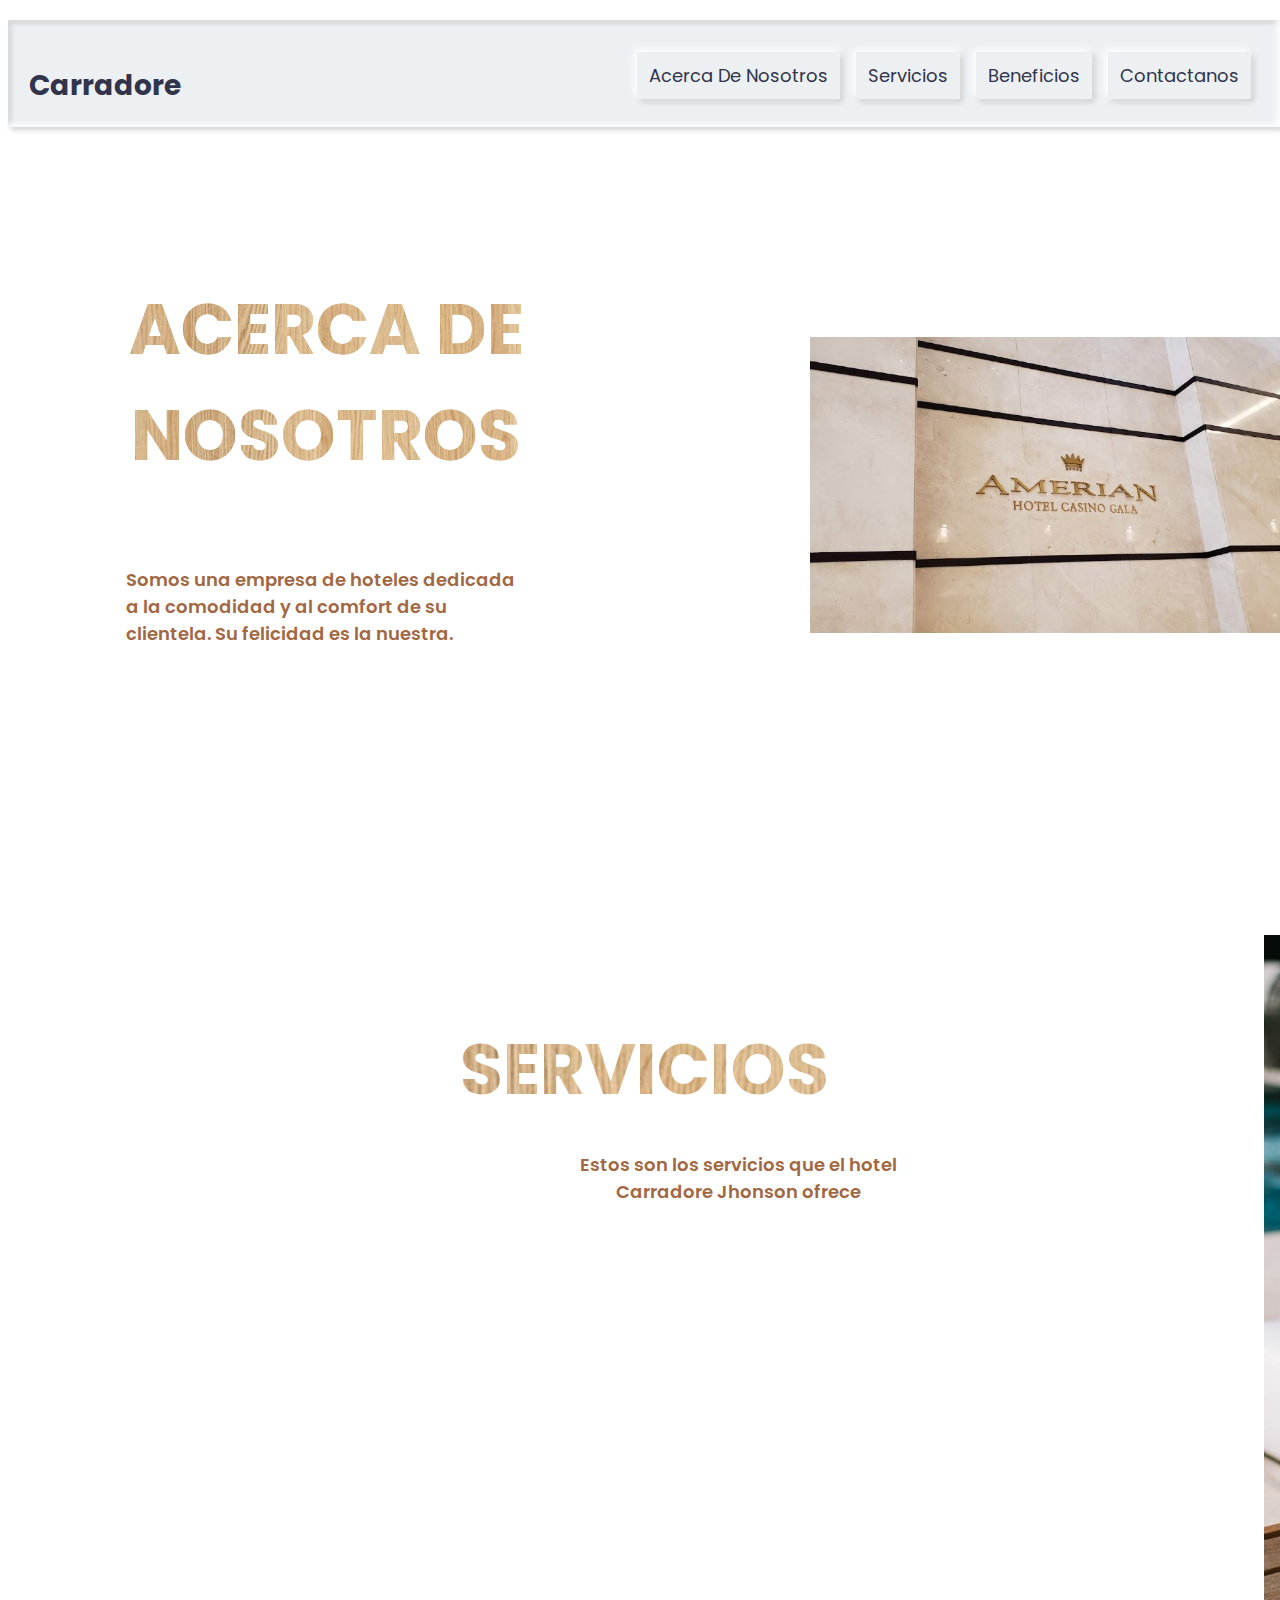
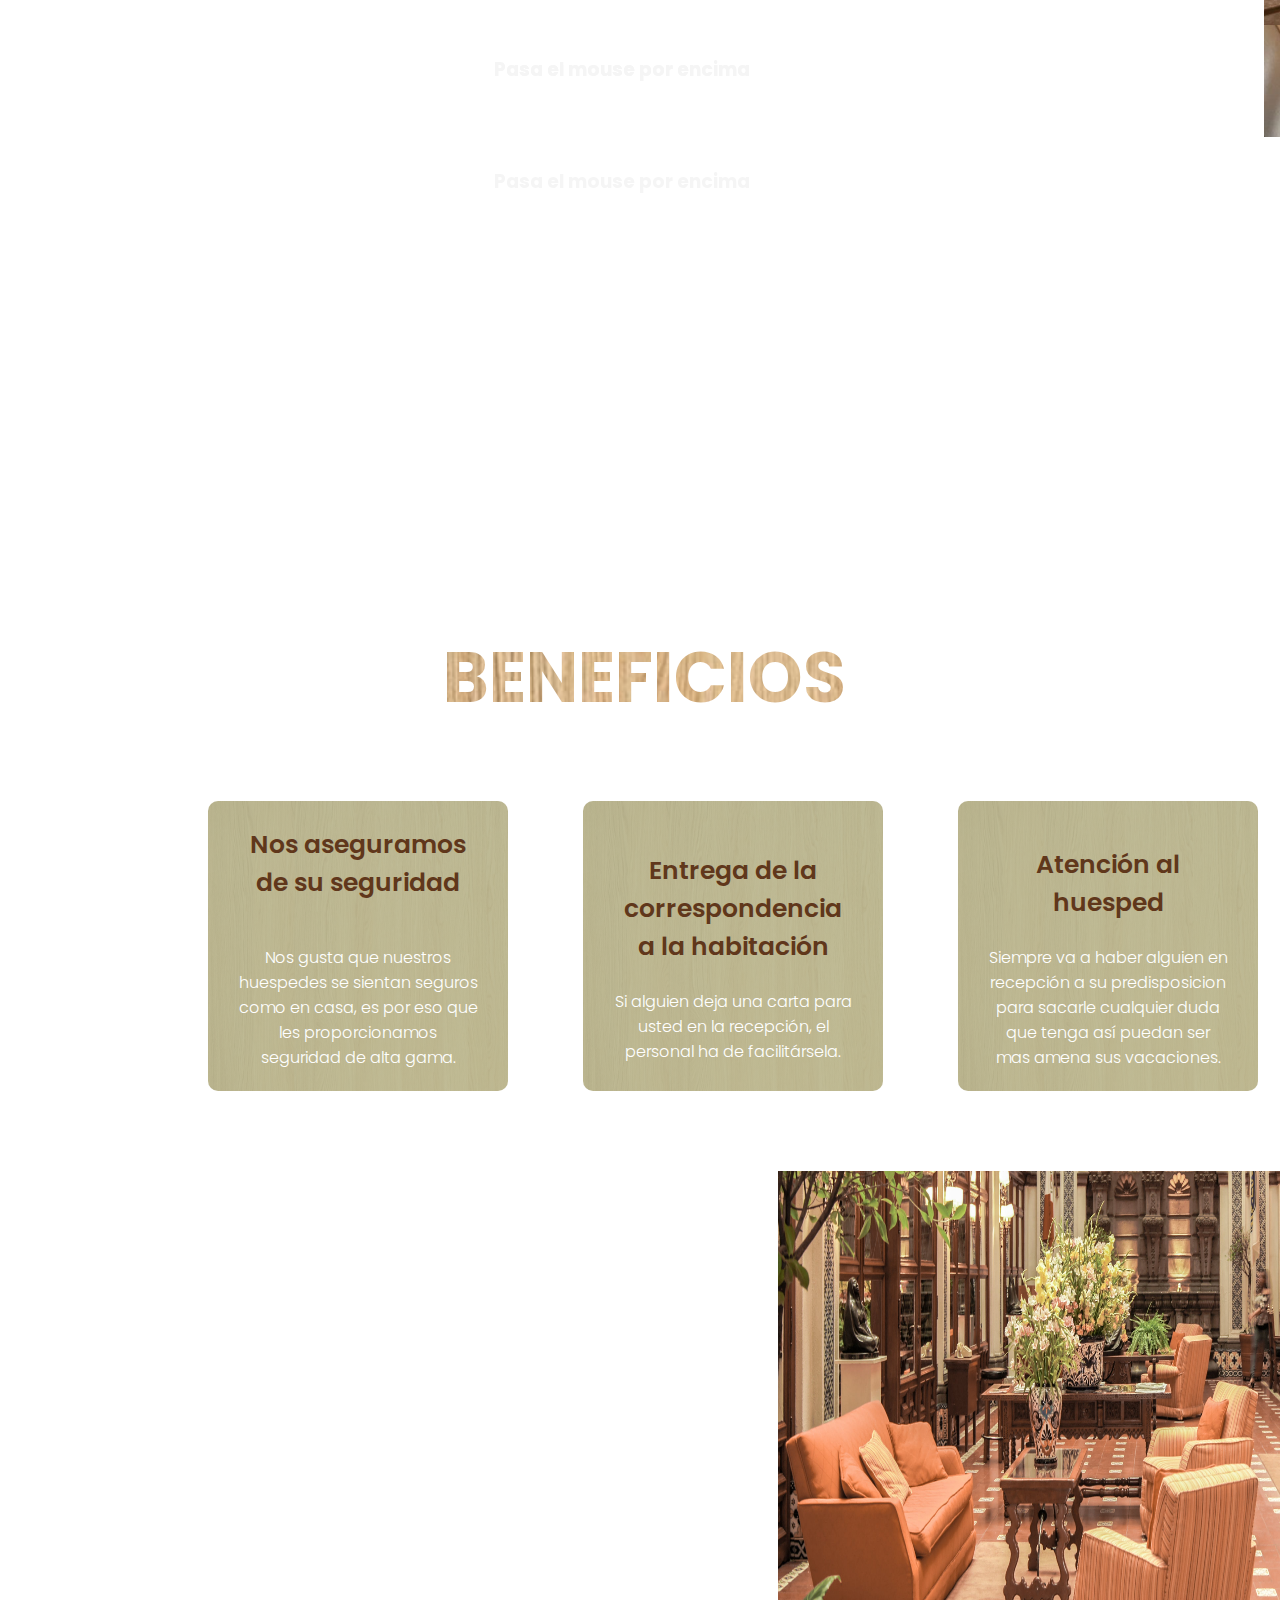
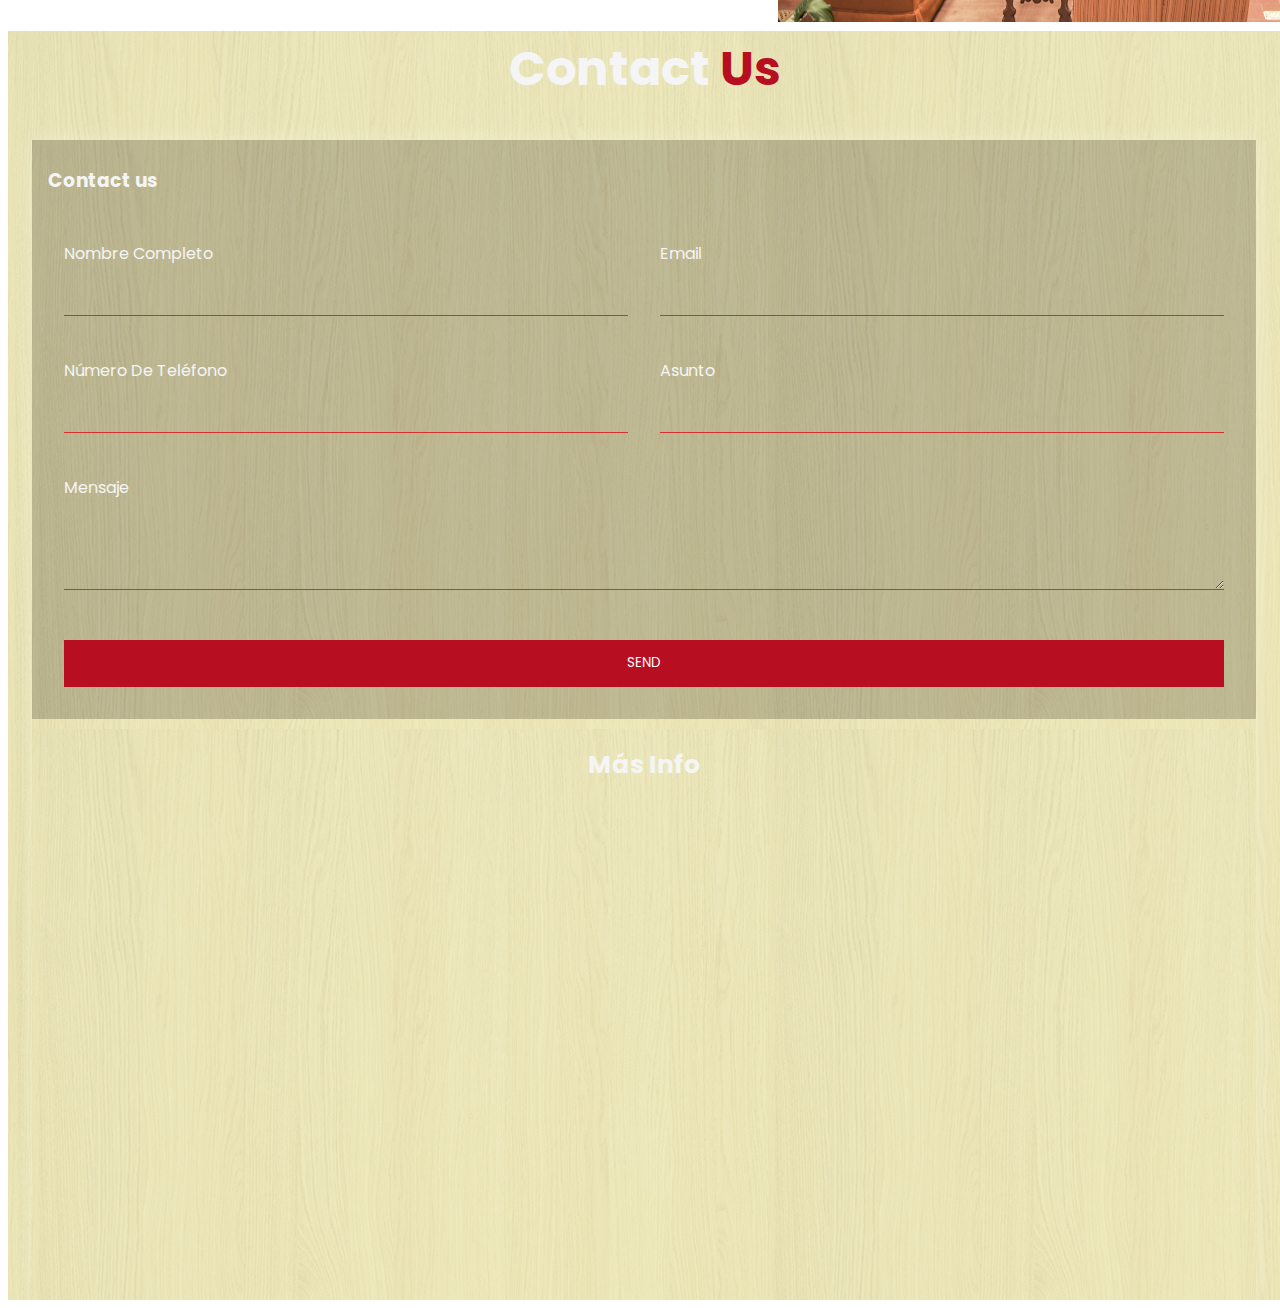
<file: img/jhonson.html>
<!DOCTYPE html>
<html lang="en">
<head>
    <meta charset="UTF-8">
    <meta name="viewport" content="width=device-width, initial-scale=1.0">
    <link rel="preconnect" href="https://fonts.googleapis.com">
	<link rel="preconnect" href="https://fonts.gstatic.com" crossorigin>
	<link href="https://fonts.googleapis.com/css2?family=Anton&display=swap" rel="stylesheet"> 
    <link rel="stylesheet" href="https://cdnjs.cloudflare.com/ajax/libs/font-awesome/5.15.2/css/all.min.css"/>
    <link rel="stylesheet" href="./styleamerian.css">
    <link rel="stylesheet" href="./mediaqueriespaginas.css">
    <title>Hotel Carradore Jhonson</title>
</head>
<body>
    <header>

        <nav>
            <div class="menu">
                <input type="checkbox" name="" id="check">
            <div class="logo"><a href="#">Carradore</a></div>
            <ul>
                <label class="button cancel" for="check"><i class="fas fa-times"></i></i></label>
                
                <li><a href="#AcercaDeNosotros">Acerca De Nosotros</a></li>
                <li><a href="#servicios">Servicios</a></li>
                <li><a href="#Beneficios">Beneficios</a</li>
                <li><a href="#Contactanos">Contactanos</a></li>
            </ul>
            <label class="button bars" for="check"><i class="fas fa-bars"></i></label>
        </div>
        </nav>

        </header>
    
    <main>
        <section id="container">
        <section id="AcercaDeNosotros">
            <div class="hero">
            <h1>Acerca De Nosotros</h1>
        </div>
            <p>Somos una empresa de hoteles dedicada a la comodidad y al comfort de su clientela.
                Su felicidad es la nuestra.
            </p>
        <div class="hero-info">
            <img src="./amerian-hotel-casino-gala.jpg" alt="">
        </div>
        </section>
        <section id="servicios">
            <h2>Servicios</h2>
            <p>Estos son los servicios que el hotel Carradore Jhonson ofrece</p>
            <div class="portada">
            <div class="face front">
                <img src="./Breakfast.jpg" alt="">
                <h3>Pasa el mouse por encima</h3>
            </div>
            <div class="face back">
                <h3>Servicios</h3>
                <ul>
                    <li>Desayuno</li>
                    <li>Restaurante</li>
                    <li>Televisión Inteligente</li>
                </ul>
            </div>
            <div class="portada1">
            <div class="face front">
                <img src="./baño.jpg" alt="">
                <h3>Pasa el mouse por encima</h3>
            </div>
            <div class="face back">
                <h3>Servicios</h3>
                <ul>
                    <li>Aseos</li>
                    <li>Salón de belleza</li>
                    <li>Lavanderia</li>
                </ul>
            </div>
        </div>
        <div class="portada2">
            <div class="face front">
                <img src="./pileta.jpg" alt="">
                <h3>Pasa el mouse por encima</h3>
            </div>
            <div class="face back">
                <h3>Servicios</h3>
                <ul>
                    <li>Wi-Fi</li>
                    <li>Gimnasio</li>
                    <li>Estacionamiento Privado</li>
                </ul>
            </div>
            </div>
    </div>
        </section>
        <section id="Beneficios">
            <h3>Beneficios</h3>
        <section class="card">
            
            <h4>Nos aseguramos de su seguridad</h4>
            <p>Nos gusta que nuestros huespedes se sientan seguros como en casa, es por eso que les proporcionamos seguridad de alta gama.</p>
          </section>
          <section class="cardUno">
           
            <h4>Atención al huesped</h4>
            <p>Siempre va a haber alguien en recepción a su predisposicion para sacarle cualquier duda que tenga así puedan ser mas amena sus vacaciones.</p>
          </section>
          <section class="cardDos">

            <h4>Entrega de la correspondencia a la habitación</h4>
            <p>Si alguien deja una carta para usted en la recepción, el personal ha de facilitársela.</p>
        </section>
          </section>
        </section>
    </section>
    <div class="slider-frame">
        <ul>
            <li><img src="./pexels-iván-rivero-1001965.jpg" alt=""></li>
            <li><img src="./pexels-max-rahubovskiy-6934233.jpg" alt=""></li>
            <li><img src="./pexels-pixabay-164595.jpg" alt=""></li>
            <li><img src="./pexels-pixabay-271639.jpg" alt=""></li>
            <li><img src="./pexels-thorsten-technoman-338504.jpg" alt=""></li>
            
        </ul>
    </div>
    
    </main>
    <footer>

        <section id="Contactanos">

        <div class="content">

            <h1 class="logo">Contact <span>Us</span></h1>
    
            <div class="contact-wrapper animated bounceInUp">
                <div class="contact-form">
                    <h3>Contact us</h3>
                    <form action="">
                        <p>
                            <label>Nombre Completo</label>
                            <input type="text" name="fullname">
                        </p>
                        <p>
                            <label>Email </label>
                            <input type="email" name="email">
                        </p>
                        <p>
                            <label>Número De Teléfono</label>
                            <input type="tel" name="phone">
                        </p>
                        <p>
                            <label>Asunto</label>
                            <input type="text" name="affair">
                        </p>
                        <p class="block">
                           <label>Mensaje</label> 
                            <textarea name="message" rows="3"></textarea>
                        </p>
                        <p class="block">
                            <button>
                                Send
                            </button>
                        </p>
                    </form>
                </div>
                <div class="contact-info">
                    <h4>Más Info</h4>
                    
                    <div class="mapa">
                        <iframe src="https://www.google.com/maps/embed?pb=!1m18!1m12!1m3!1d3404.7645475178647!2d-64.19057867468341!3d-31.42061259645507!2m3!1f0!2f0!3f0!3m2!1i1024!2i768!4f13.1!3m3!1m2!1s0x9432a2842498e389%3A0xc07664186ce2c814!2sAmerian%20C%C3%B3rdoba%20Park%20Hotel!5e0!3m2!1ses-419!2sar!4v1704308564589!5m2!1ses-419!2sar" width="600" height="450" style="border:0;" allowfullscreen="" loading="lazy" referrerpolicy="no-referrer-when-downgrade"></iframe>
                    </div>
                </div>
            </div>
    
        </div>

    </section>
       
    </footer>
    
</body>
</html>
</file>
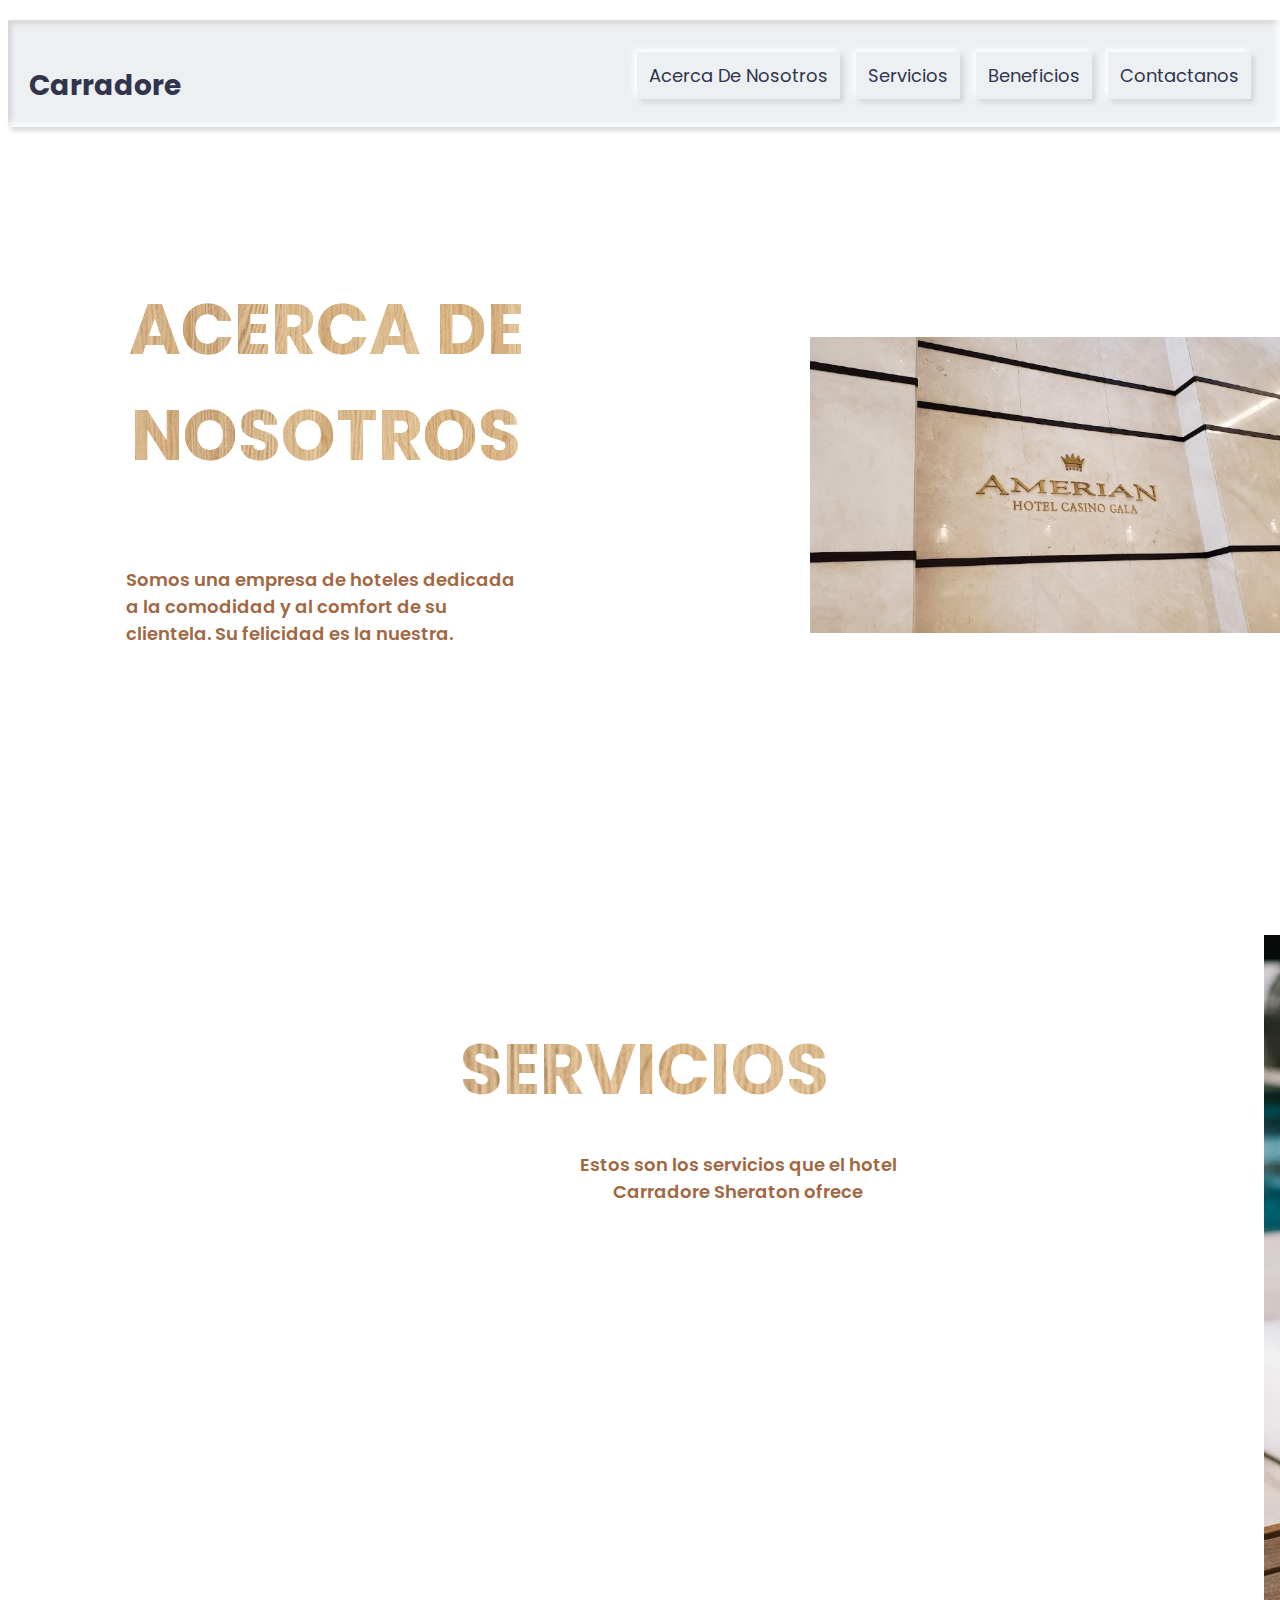
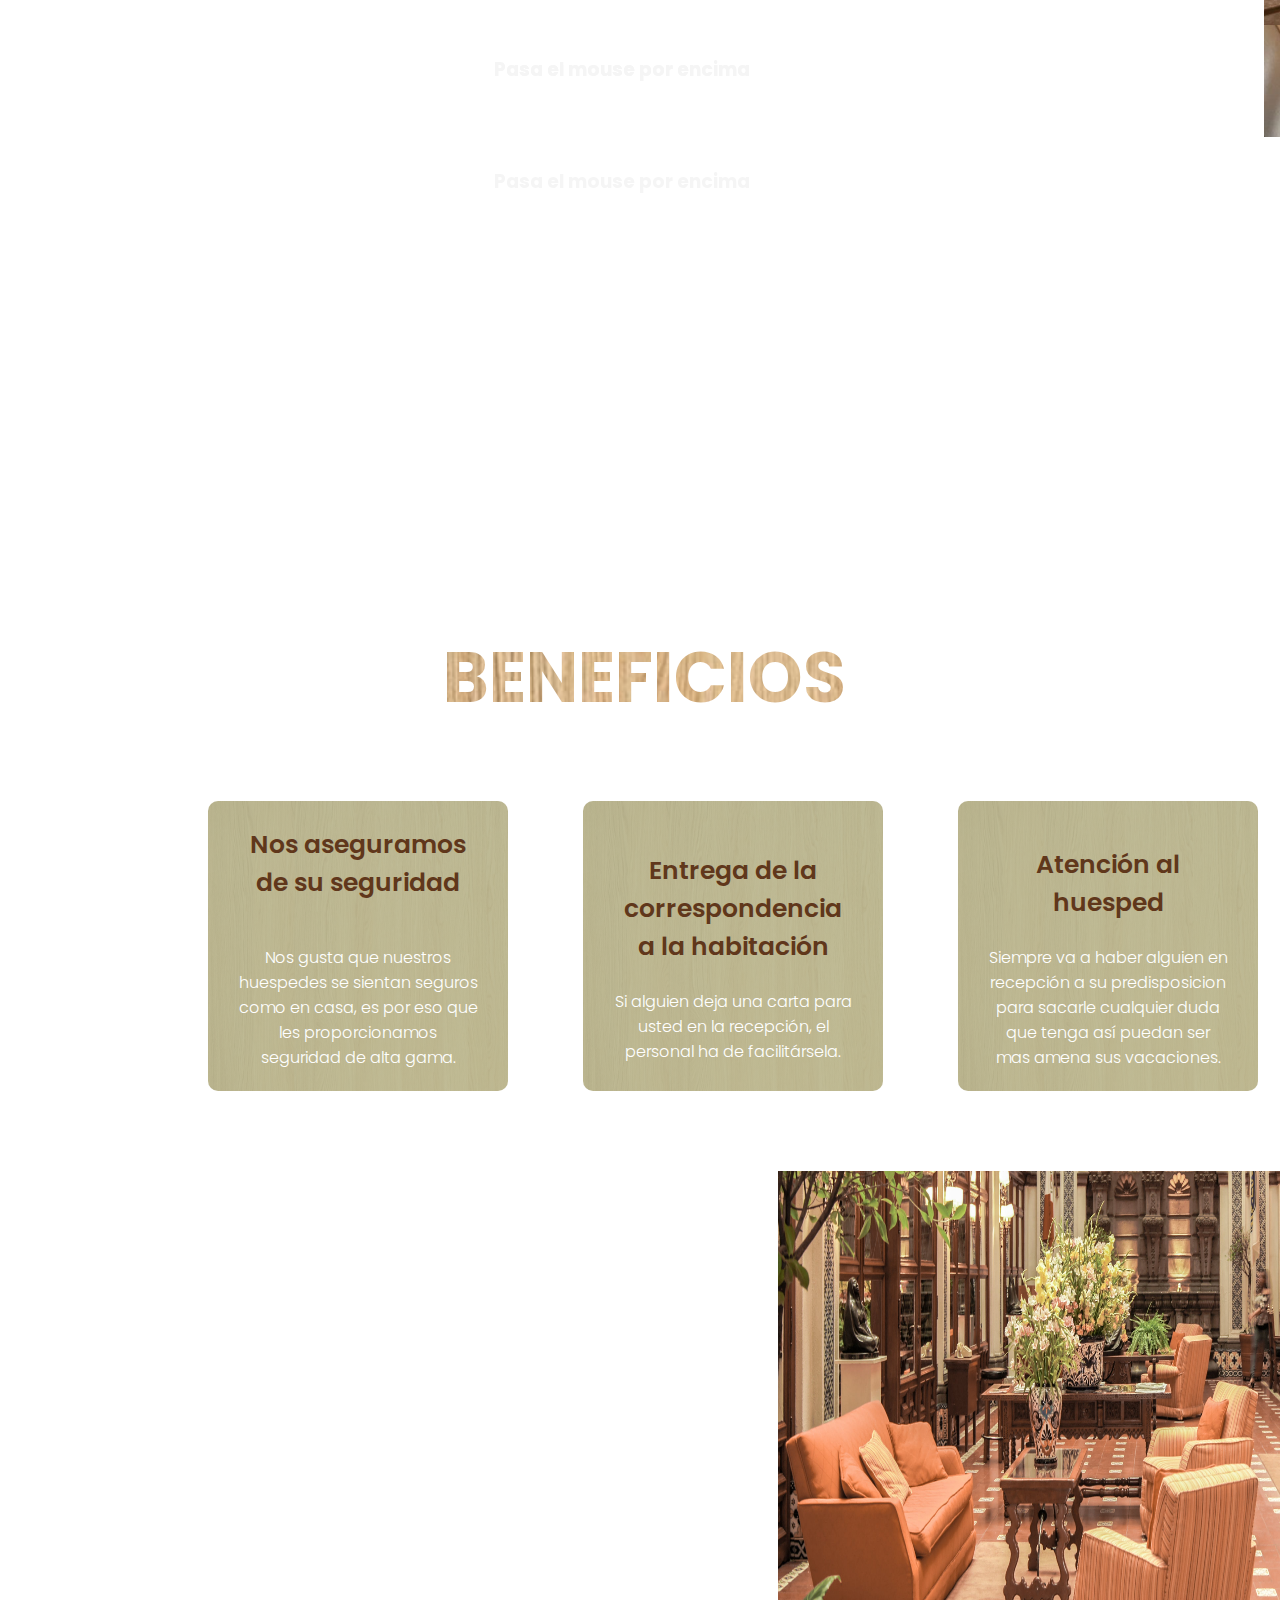
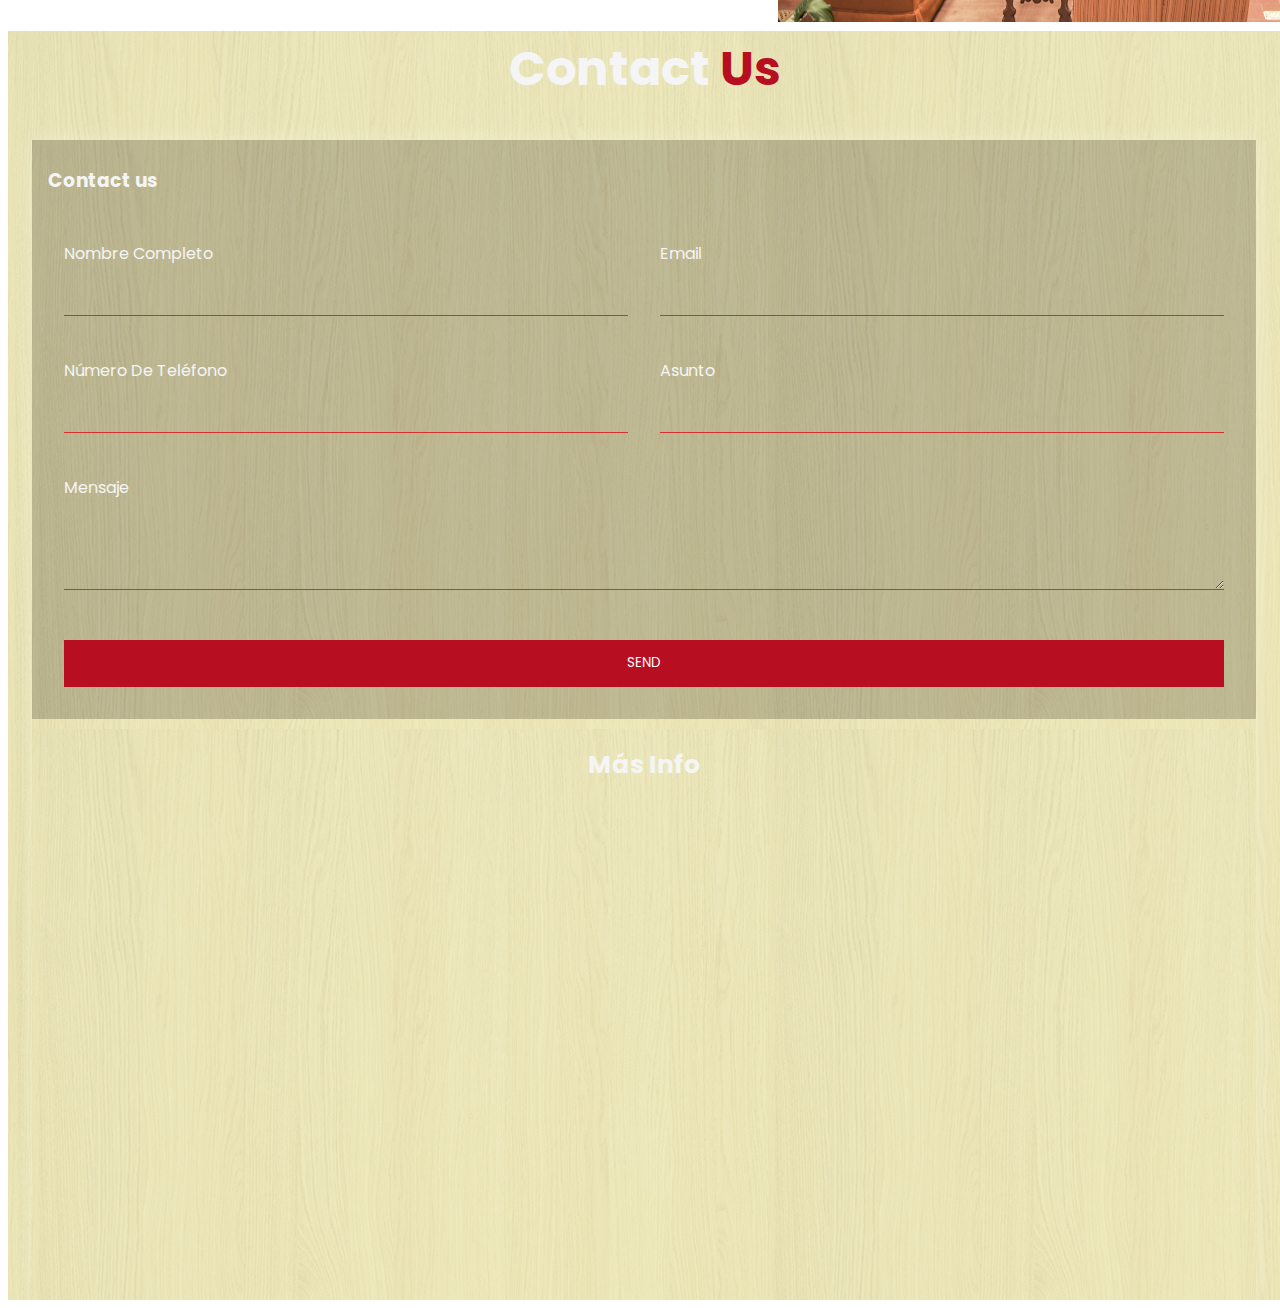
<file: img/sheraton.html>
<!DOCTYPE html>
<html lang="en">
<head>
    <meta charset="UTF-8">
    <meta name="viewport" content="width=device-width, initial-scale=1.0">
    <link rel="preconnect" href="https://fonts.googleapis.com">
	<link rel="preconnect" href="https://fonts.gstatic.com" crossorigin>
	<link href="https://fonts.googleapis.com/css2?family=Anton&display=swap" rel="stylesheet"> 
    <link rel="stylesheet" href="https://cdnjs.cloudflare.com/ajax/libs/font-awesome/5.15.2/css/all.min.css"/>
    <link rel="stylesheet" href="./styleamerian.css">
    <link rel="stylesheet" href="./mediaqueriespaginas.css">
    <title>Hotel Carradore Sheraton</title>
</head>
<body>
    <header>

        <nav>
            <div class="menu">
                <input type="checkbox" name="" id="check">
            <div class="logo"><a href="#">Carradore</a></div>
            <ul>
                <label class="button cancel" for="check"><i class="fas fa-times"></i></i></label>
                
                <li><a href="#AcercaDeNosotros">Acerca De Nosotros</a></li>
                <li><a href="#servicios">Servicios</a></li>
                <li><a href="#Beneficios">Beneficios</a</li>
                <li><a href="#Contactanos">Contactanos</a></li>
            </ul>
            <label class="button bars" for="check"><i class="fas fa-bars"></i></label>
        </div>
        </nav>

        </header>
    
    <main>
        <section id="container">
        <section id="AcercaDeNosotros">
            <div class="hero">
            <h1>Acerca De Nosotros</h1>
        </div>
            <p>Somos una empresa de hoteles dedicada a la comodidad y al comfort de su clientela.
                Su felicidad es la nuestra.
            </p>
        <div class="hero-info">
            <img src="./amerian-hotel-casino-gala.jpg" alt="">
        </div>
        </section>
        <section id="servicios">
            <h2>Servicios</h2>
            <p>Estos son los servicios que el hotel Carradore Sheraton ofrece</p>
            <div class="portada">
            <div class="face front">
                <img src="./Breakfast.jpg" alt="">
                <h3>Pasa el mouse por encima</h3>
            </div>
            <div class="face back">
                <h3>Servicios</h3>
                <ul>
                    <li>Desayuno</li>
                    <li>Restaurante</li>
                    <li>Televisión Inteligente</li>
                </ul>
            </div>
            <div class="portada1">
            <div class="face front">
                <img src="./baño.jpg" alt="">
                <h3>Pasa el mouse por encima</h3>
            </div>
            <div class="face back">
                <h3>Servicios</h3>
                <ul>
                    <li>Aseos</li>
                    <li>Salón de belleza</li>
                    <li>Lavanderia</li>
                </ul>
            </div>
        </div>
        <div class="portada2">
            <div class="face front">
                <img src="./pileta.jpg" alt="">
                <h3>Pasa el mouse por encima</h3>
            </div>
            <div class="face back">
                <h3>Servicios</h3>
                <ul>
                    <li>Wi-Fi</li>
                    <li>Gimnasio</li>
                    <li>Estacionamiento Privado</li>
                </ul>
            </div>
            </div>
    </div>
        </section>
        <section id="Beneficios">
            <h3>Beneficios</h3>
        <section class="card">
            
            <h4>Nos aseguramos de su seguridad</h4>
            <p>Nos gusta que nuestros huespedes se sientan seguros como en casa, es por eso que les proporcionamos seguridad de alta gama.</p>
          </section>
          <section class="cardUno">
           
            <h4>Atención al huesped</h4>
            <p>Siempre va a haber alguien en recepción a su predisposicion para sacarle cualquier duda que tenga así puedan ser mas amena sus vacaciones.</p>
          </section>
          <section class="cardDos">

            <h4>Entrega de la correspondencia a la habitación</h4>
            <p>Si alguien deja una carta para usted en la recepción, el personal ha de facilitársela.</p>
        </section>
          </section>
        </section>
    </section>
    <div class="slider-frame">
        <ul>
            <li><img src="./pexels-iván-rivero-1001965.jpg" alt=""></li>
            <li><img src="./pexels-max-rahubovskiy-6934233.jpg" alt=""></li>
            <li><img src="./pexels-pixabay-164595.jpg" alt=""></li>
            <li><img src="./pexels-pixabay-271639.jpg" alt=""></li>
            <li><img src="./pexels-thorsten-technoman-338504.jpg" alt=""></li>
            
        </ul>
    </div>
    
    </main>
    <footer>

        <section id="Contactanos">

        <div class="content">

            <h1 class="logo">Contact <span>Us</span></h1>
    
            <div class="contact-wrapper animated bounceInUp">
                <div class="contact-form">
                    <h3>Contact us</h3>
                    <form action="">
                        <p>
                            <label>Nombre Completo</label>
                            <input type="text" name="fullname">
                        </p>
                        <p>
                            <label>Email </label>
                            <input type="email" name="email">
                        </p>
                        <p>
                            <label>Número De Teléfono</label>
                            <input type="tel" name="phone">
                        </p>
                        <p>
                            <label>Asunto</label>
                            <input type="text" name="affair">
                        </p>
                        <p class="block">
                           <label>Mensaje</label> 
                            <textarea name="message" rows="3"></textarea>
                        </p>
                        <p class="block">
                            <button>
                                Send
                            </button>
                        </p>
                    </form>
                </div>
                <div class="contact-info">
                    <h4>Más Info</h4>
                    
                    <div class="mapa">
                        <iframe src="https://www.google.com/maps/embed?pb=!1m18!1m12!1m3!1d3404.7645475178647!2d-64.19057867468341!3d-31.42061259645507!2m3!1f0!2f0!3f0!3m2!1i1024!2i768!4f13.1!3m3!1m2!1s0x9432a2842498e389%3A0xc07664186ce2c814!2sAmerian%20C%C3%B3rdoba%20Park%20Hotel!5e0!3m2!1ses-419!2sar!4v1704308564589!5m2!1ses-419!2sar" width="600" height="450" style="border:0;" allowfullscreen="" loading="lazy" referrerpolicy="no-referrer-when-downgrade"></iframe>
                    </div>
                </div>
            </div>
    
        </div>

    </section>
       
    </footer>
    
</body>
</html>
</file>
<file: img/styleamerian.css>
@import url('https://fonts.googleapis.com/css2?family=Poppins:wght@200;300;400;500;600;700&display=swap');

*{
    margin-top: 10px;
    padding: 0;
    box-sizing: border-box;
    font-family: 'Poppins', sans-serif;
    max-width: 1500px;
    color: whitesmoke;
    right: 0;
    left: 0;
    margin-right: 0;

}

#container{
    padding: 70px 0;
    max-width: 1460px;
    justify-content: right;
    align-items: right;
    
}

nav{
    width: 100%;
    padding: 12px 0;
    background: #ecf0f3;
    box-shadow: -3px -3px 7px #ffffff,
               3px 3px 5px #ceced1,
               inset -3px -3px 7px #ffffff,
               inset 3px 3px 5px #ceced1;
  }
  nav .menu{
    max-width: 1270px;
    margin: auto;
    padding: 0 20px;
    display: flex;
    justify-content: space-between;
    align-items: center;
  }
  .menu .logo a{
    margin-top: -720px;
    font-size: 28px;
    font-weight: 600;
    font-weight: bold;
    text-decoration: none;
    color: #31344b;
  }
  .menu ul{
    list-style: none;
    display: flex;
  }
  .menu ul a{
    margin:0 8px;
    text-decoration: none;
    font-size: 18px;
    color: #31344b;
    font-weight: 400;
    display: inline-flex;
    padding: 10px 12px;
   box-shadow: -3px -3px 7px #ffffff,
              3px 3px 5px #ceced1;
    position: relative;
    transition: all 0.3s ease;
  }
  .menu ul a:hover:before{
    content: '';
    position: absolute;
    top: 0;
    left: 0;
    right: 0;
    bottom: 0;
    box-shadow: inset -3px -3px 7px #ffffff,
                inset 3px 3px 5px #ceced1;
  }
  .center{
    position: absolute;
    top: 50%;
    left: 50%;
    width: 100%;
    transform: translate(-50%, -50%);
    text-align: center;
  }
  .upper{
    font-size: 40px;
    font-weight: 600;
    color: #31344b;
  }
  .lower{
    font-size: 40px;
    font-weight: 600;
    color: #31344b;
  }
  .menu ul a:hover{
    color: #3498db;
  }
  nav label.btn{
    color: #31344b;
    font-size: 18px;
    cursor: pointer;
    display: none;
  }
  nav label.cancel{
    position: absolute;
    top: 25px;
    margin-left: 360px;
  }

  .fa-bars, .fa-times{
    color: #31344b;
  }

  .bars, .cancel{
    display: none;
  }

  #check{
    display: none;
  }

#AcercaDeNosotros{
    display: flex;
    flex-direction: column;
    gap: 20px;
    width: 50%;
	min-height: 100vh;
	align-items: center;
}

#AcercaDeNosotros h1{
    

    width: 100%;
	color: transparent;
	text-align: center;
	text-transform: uppercase;
	font-size: 70px;
	font-weight: bold;
    margin-top: 50px;
	background-image: url(./Texture.jpg);
	background-size: cover;
	background-position-y: 700px;
	
	background-clip: text;
	-webkit-background-clip: text;

	-webkit-text-fill-color: transparent;
}

#AcercaDeNosotros p{
    display: flex;
    justify-content: center;
    align-items: left;
    text-align: left;
    font-size: 16px;
    line-height: 1.5;
    width: 70%;
    margin-left: 0;
    margin-top: -100;
    color:rgba(161, 104, 67, 0.999);
    font-size: 18px;
    font-weight: 600;
    width: 400px;
}

.hero{
    width: 100%;
	color: transparent;
	text-align: center;
	text-transform: uppercase;
	font-size: 300px;
	font-weight: bold;

	background-image: url(./Texture.jpg);
	background-size: cover;
	background-position-y: 700px;
	
	background-clip: text;
	-webkit-background-clip: text;

	-webkit-text-fill-color: transparent;
}

.hero-info{
    display: grid;
    grid-template-columns: repeat(6, 1fr);
    width: 90%;
    margin: 5%;
    grid-gap: 30px;
}

.hero-info img{
    margin-right: 500px;
    width: 40%;
    transition: all 300ms;
    position: relative;
}

.hero-info img:hover{
    transform: scale(1.15);
}

img{
    width: 500px;
    display: flex;
    flex-direction: column;
    background-color: var(--secondary);
    padding: 20px;
    border-radius: 15px;
    justify-content: center;
    gap: 20px;
    margin-left: 750px;
    margin-top: -400px;
}

#servicios{
    margin-top: 500px;
}

#servicios h2{
    width: 100%;
	color: transparent;
	text-align: center;
	text-transform: uppercase;
	font-size: 70px;
	font-weight: bold;
    margin-top: -600px;
	background-image: url(./Texture.jpg);
	background-size: cover;
	background-position-y: 700px;
	
	background-clip: text;
	-webkit-background-clip: text;

	-webkit-text-fill-color: transparent;

}

h2{
    margin-top:-450px;
}

#servicios p{
    display: flex;
    justify-content: center;
    align-items: center;
    text-align: center;
    font-size: 16px;
    line-height: 1.5;
    width: 70%;
    margin-left: 530px;
    margin-top: -30px;
    color: rgba(161, 104, 67, 0.999);
    font-size: 18px;
    font-weight: 600;
    width: 400px;
}

/*.portada{
    position: relative;
    flex-wrap: wrap ;
    width: 300px;
    height: 350px;
    margin: 0;
    margin-top: 100px;
    margin-left: 400px;
}
.portada1{
    position: relative;
    flex-wrap: wrap ;
    width: 300px;
    height: 350px;
    margin: 0;
    margin-top: 100px;
    margin-left: 400px;
}
.portada2{
    position: relative;
    flex-wrap: wrap ;
    width: 300px;
    height: 350px;
    margin: 0;
    margin-top: 100px;
    margin-left: 200px;
}

.portada .back li{
    font-size: 18px;
    color: white;
}

.portada img{
    position: absolute;
    width: 1000px;
    height: 100%;
    object-fit: cover;
    margin-top: 0px;
    margin-left: 0px;
}

.portada
.face{
    position: absolute;
    width: 100%;
    height: 100%;
    backface-visibility: hidden;
    border-radius: 10px;
    overflow: hidden;
    transition: .5s;
}

.portada
.front{
    transform: perspective(600px) rotateY(0deg);
    box-shadow: 0 5px 10px #000;
}

.portada
.front img{
    position: absolute;
    width: 100%;
    height: 100%;
    object-fit: cover;
}

.portada
.front h3{
    position: absolute;
    bottom: 0;
    width: 100%;
    height: 45px;
    line-height: 45px;
    color: #fff;
    background: rgba(0,0,0,.4);
    text-align: center;
}

.portada .back{
    transform: perspective(600px) rotateY(180deg);
    background: rgb(3,35,54);
    padding: 15px;
    color: #f3f3f3;
    display: flex;
    flex-direction: column;
    justify-content: space-between;
    text-align: center;
}

.portada .back h3{
    font-size: 30px;
    margin-top: 20px;
    letter-spacing: 2px;
}

.portada .back li{
    list-style: none;
    margin-top: -70px;
    letter-spacing: 1.5px;
}

.portada:hover .front{
    transform: perspective(600px) rotateY(180deg);
}

.portada:hover .back{
    transform: perspective(600px) rotateY(360deg);
}*/



.portada {
    position: relative;
    width: 300px;
    height: 350px;
    margin: 100px auto;
    perspective: 1000px; /* Agregamos perspectiva al contenedor */
}

.portada .card {
    position: absolute;
    width: 100%;
    height: 100%;
    transform-style: preserve-3d;
    transition: transform 0.5s;
}

.portada:hover .card {
    transform: rotateY(180deg); /* Girar la tarjeta al pasar el mouse */
}

.portada .front,
.portada .back {
    width: 100%;
    height: 100%;
    backface-visibility: hidden;
    position: absolute;
}

.portada .front {
    background: #fff; /* Fondo de la cara frontal */
}

.portada .back {
    background: rgb(3,35,54); /* Fondo de la cara posterior */
    transform: rotateY(180deg); /* Inicialmente ocultar la cara posterior */
}

.portada .content {
    padding: 15px;
    color: #f3f3f3;
    text-align: center;
}

.portada .back h3 {
    font-size: 30px;
    margin-top: 20px;
    letter-spacing: 2px;
    color: #fff;
}


.Hoteles{
    margin-top: -500px;
    margin-left: 200px;
}

#Beneficios{
    margin-top: 700px;
}

#Beneficios h3{
    width: 100%;
	color: transparent;
	text-align: center;
	text-transform: uppercase;
	font-size: 70px;
	font-weight: bold;
    margin-top: -130px;
	background-image: url(./Texture.jpg);
	background-size: cover;
	background-position-y: 700px;
	
	background-clip: text;
	-webkit-background-clip: text;

	-webkit-text-fill-color: transparent;

}

.card{
    display: flex;
    flex-direction:column;
    justify-content:center;
    width: 300px;
    height: 290px;
    padding: 40px 30px;
    align-items:center;
    text-align: center;
    background: linear-gradient( rgba(183, 184, 147, 0.8), rgba(183, 184, 147, 0.8)), url(./Texture.jpg);
    background-size: cover;
    border-radius: 10px;
    gap: 20px;
    margin-left: 200px;
}

.cardUno{
    display: flex;
    flex-direction:column;
    justify-content:center;
    width: 300px;
    height: 290px;
    padding: 40px 30px;
    align-items:center;
    text-align: center;
    background: linear-gradient( rgba(183, 184, 147, 0.8), rgba(183, 184, 147, 0.8)), url(./Texture.jpg);
    background-size: cover;
    border-radius: 10px;
    gap: 20px;
    margin-left:950px;
    margin-top: -290px;
}

.cardDos{
    display: flex;
    flex-direction:column;
    justify-content:center;
    width: 300px;
    height: 290px;
    padding: 40px 30px;
    align-items:center;
    text-align: center;
    background: linear-gradient( rgba(183, 184, 147, 0.8), rgba(183, 184, 147, 0.8)), url(./Texture.jpg);
    background-size: cover;
    border-radius: 10px;
    gap: 20px;
    margin-left: 575px;
    margin-top: -290px;
}

.card h4{
    margin-top: 20px;
    font-size: 25px;
    font-weight: 600;
    color:rgba(96, 55, 27, 0.999);
    
}
.cardUno h4{
    margin-top: 40px;
    font-size: 25px;
    font-weight: 600;
    color:rgba(96, 55, 27, 0.999);
}
.cardDos h4{
    margin-top: 40px;
    font-size: 25px;
    font-weight: 600;
    color:rgba(96, 55, 27, 0.999);
}

.card p{
    margin-top: -10px;
    font-size: 16px;
    font-weight: 300;
    color: #fff;
}
.cardUno p{
    margin-top: -30px;
    font-size: 16px;
    font-weight: 300;
    color: #fff;
}
.cardDos p{
    margin-top: -30px;
    font-size: 16px;
    font-weight: 300;
    color: #fff;
}

.slider-frame {
	width: 1700px;
    height: 700px;
    overflow: hidden;
}

.slider-frame ul {
	display: flex;
    width: 400%;
	height: 123%;
	animation: cambio 20s infinite alternate linear;
}

.slider-frame li {
	width: 100%;
	list-style: none;
}

.slider-frame img {
	width: 100%;
    height: 100%;
}

@keyframes cambio {
	0% {margin-left: 0;}
	20% {margin-left: 0;}
	
	25% {margin-left: -100%;}
	45% {margin-left: -100%;}
	
	50% {margin-left: -200%;}
	70% {margin-left: -200%;}
	
	75% {margin-left: -300%;}
	100% {margin-left: -300%;}

	100% {margin-left: -400%;}
	120% {margin-left: -400%;}
}


footer {
    margin-top: -250px;
    background: linear-gradient( rgba(240, 241, 195, 0.8), rgba(240, 241, 195, 0.8)), url(./Texture.jpg);;
    color: #fff;
    line-height: 1.6;
    font-family: 'Quicksand', sans-serif;
    padding: 0 1.5em;
}

.container {
    max-width: 1170px;
    margin-left: auto;
    margin-right: auto;
    padding: 1.5em;
}

ul {
    list-style: none;
    padding: 0;
}

.logo {
    text-align: center;
    font-size: 3em;
}

.logo span {
    color: #B70E21;
}

.contact-wrapper {
    box-shadow: 0 0 20px 0 rgba(255, 255, 255, .3);
}

.contact-wrapper > * {
    padding: 1em;
}

.contact-form {
    background: linear-gradient( rgba(183, 184, 147, 0.8), rgba(183, 184, 147, 0.8)), url(./Texture.jpg);;
}

.contact-form form {
    display: grid;
    grid-template-columns: 1fr 1fr;
}

.contact-form form label {
    display: block;
}

.contact-form form p {
    margin: 0;
    padding: 1em;
}

.contact-form form .block {
    grid-column: 1 / 3;
}

.contact-form form button,
.contact-form form input,
.contact-form form textarea {
    width: 100%;
    padding: .7em;
    border: none;
    background: none;
    outline: 0;
    color: #fff;
    border-bottom: 1px solid #d63031;
}

.contact-form form button {
    background: #B70E21;
    border: 0;
    text-transform: uppercase;
    padding: 1em;
}

.contact-form form button:hover,
.contact-form form button:focus {
    background: #d63031;
    color: #fff;
    transition: background-color 1s ease-out;
    outline: 0;
}

.contact-info {
    background: linear-gradient( rgba(240, 241, 195, 0.8), rgba(240, 241, 195, 0.8)), url(./Texture.jpg);
}

.contact-info h4, .contact-info li img {
    font-size: 25px;
    text-align: center;
    margin: 0 0 2rem 0;
}

.contact-info li img{
    width: 80px;
    margin-top: 100px;
    margin-left: 150px;
}

.mapa{
    margin-top: 30px;
    margin-left: 420px;
}
</file>
<file: img/mediaqueriespaginas.css>
@media(max-width: 1024px) {
    /* Estilos para tablets */
    .menu .logo a {
        font-size: 24px; /* Reducir el tamaño del logo */
    }

    .menu ul a {
        font-size: 16px; /* Reducir el tamaño del texto del menú */
        padding: 8px 12px; /* Ajustar el padding del enlace del menú */
    }

    .center {
        font-size: 32px; /* Reducir el tamaño del texto central */
    }

    .upper,
    .lower {
        font-size: 32px; /* Reducir el tamaño del texto */
    }

    nav label.btn {
        display: block; /* Mostrar el botón del menú */
    }

    .bars {
        display: inline-block; /* Mostrar las barras del menú */
    }

    #container {
        padding: 20px 0; /* Ajustar el padding del contenedor */
    }

    .hero h1 {
        font-size: 150px; /* Reducir el tamaño del título */
    }

    .hero-info img {
        margin-right: 200px; /* Ajustar el margen derecho de las imágenes */
    }

    .portada,
    .portada1,
    .portada2 {
        margin-left: 150px; /* Ajustar el margen izquierdo de las portadas */
    }

    #servicios h2 {
        font-size: 50px; /* Reducir el tamaño del título */
    }

    #servicios p {
        margin-left: 350px; /* Ajustar el margen izquierdo del texto */
    }

    .card,
    .cardUno,
    .cardDos {
        margin-left: 250px; /* Ajustar el margen izquierdo de las tarjetas */
    }

    h2 {
        margin-top: -400px; /* Ajustar el margen superior */
    }
}

@media(max-width: 768px) {
    /* Estilos para dispositivos móviles */
    .menu .logo a {
        font-size: 20px; /* Reducir el tamaño del logo */
    }

    .menu ul a {
        font-size: 14px; /* Reducir el tamaño del texto del menú */
        padding: 6px 10px; /* Ajustar el padding del enlace del menú */
    }

    .center {
        font-size: 24px; /* Reducir el tamaño del texto central */
    }

    .upper,
    .lower {
        font-size: 24px; /* Reducir el tamaño del texto */
    }

    nav label.btn {
        display: block; /* Mostrar el botón del menú */
    }

    .bars {
        display: inline-block; /* Mostrar las barras del menú */
    }

    #container {
        padding: 10px 0; /* Ajustar el padding del contenedor */
    }

    .hero h1 {
        font-size: 100px; /* Reducir el tamaño del título */
    }

    .hero-info img {
        margin-right: 100px; /* Ajustar el margen derecho de las imágenes */
    }

    .portada,
    .portada1,
    .portada2 {
        margin-left: 100px; /* Ajustar el margen izquierdo de las portadas */
    }

    #servicios h2 {
        font-size: 40px; /* Reducir el tamaño del título */
    }

    #servicios p {
        margin-left: 200px; /* Ajustar el margen izquierdo del texto */
    }

    .card,
    .cardUno,
    .cardDos {
        margin-left: 150px; /* Ajustar el margen izquierdo de las tarjetas */
    }

    h2 {
        margin-top: -350px; /* Ajustar el margen superior */
    }
}
</file>
